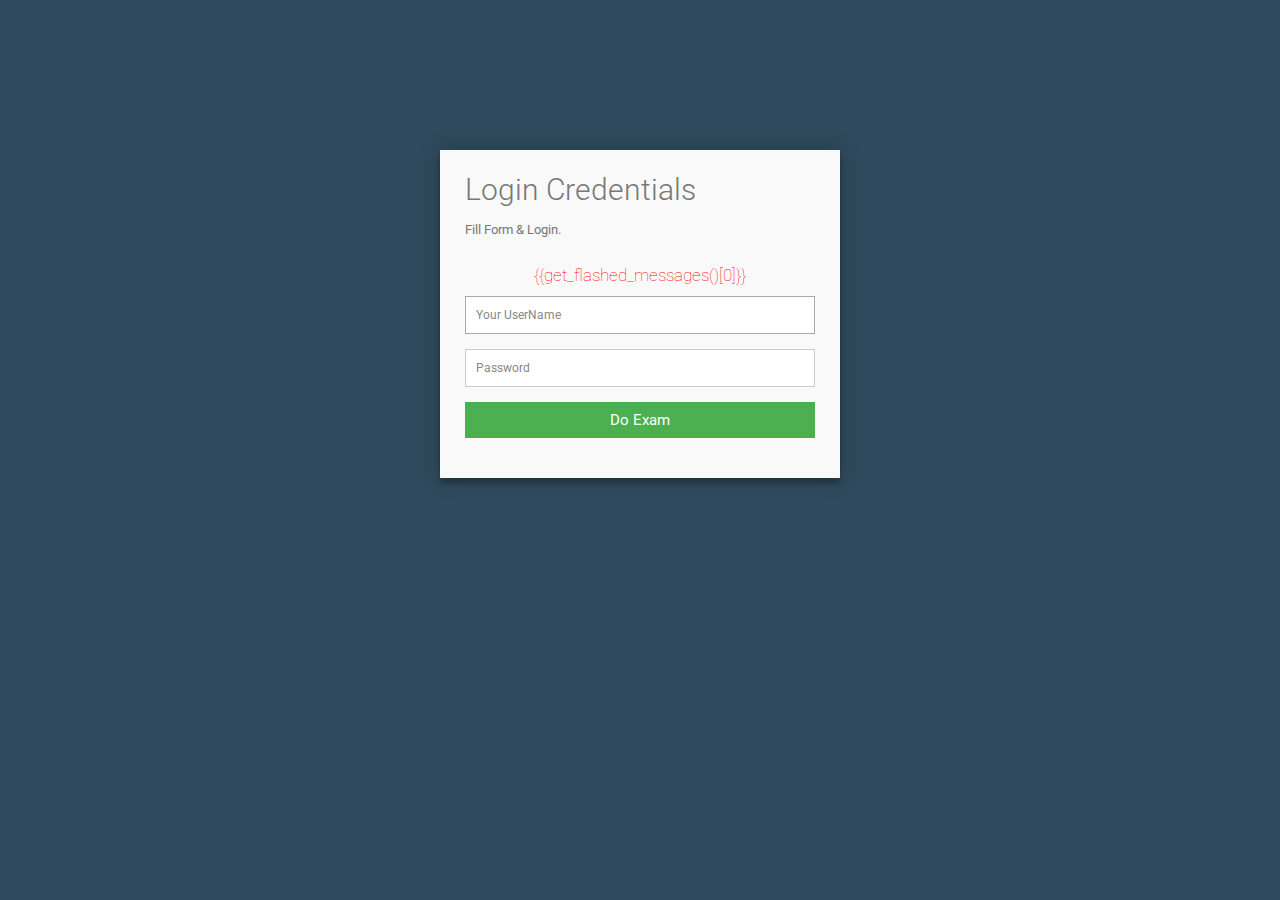
<file: Web/admin/templates/admin_login.html>
<!DOCTYPE html>
<html lang="en" >
<head>
  <meta charset="UTF-8">
  <title>Antisoft Exam Login</title>

</head>
<style>
  @import url(https://fonts.googleapis.com/css?family=Roboto:400,300,600,400italic);
* {
  margin: 0;
  padding: 0;
  box-sizing: border-box;
  -webkit-box-sizing: border-box;
  -moz-box-sizing: border-box;
  -webkit-font-smoothing: antialiased;
  -moz-font-smoothing: antialiased;
  -o-font-smoothing: antialiased;
  font-smoothing: antialiased;
  text-rendering: optimizeLegibility;
}

body {
  font-family: "Roboto", Helvetica, Arial, sans-serif;
  font-weight: 100;
  font-size: 12px;
  line-height: 30px;
  color: #777;
  background: #2f4a5c;
}

.container {
  max-width: 400px;
  width: 100%;
  margin: 0 auto;
  position: relative;
}

#contact input[type="text"],
#contact button[type="submit"],input[type="password"] {
  font: 400 12px/16px "Roboto", Helvetica, Arial, sans-serif;
}

#contact {
  background: #F9F9F9;
  padding: 25px;
  margin: 150px 0;
  box-shadow: 0 0 20px 0 rgba(0, 0, 0, 0.2), 0 5px 5px 0 rgba(0, 0, 0, 0.24);
}

#contact h3 {
  display: block;
  font-size: 30px;
  font-weight: 300;
  margin-bottom: 10px;
}

#contact h4 {
  margin: 5px 0 15px;
  display: block;
  font-size: 13px;
  font-weight: 400;
}

fieldset {
  border: medium none !important;
  margin: 0 0 10px;
  min-width: 100%;
  padding: 0;
  width: 100%;
}

#contact input[type="text"],input[type="password"]{
  width: 100%;
  border: 1px solid #ccc;
  background: #FFF;
  margin: 0 0 5px;
  padding: 10px;
}

#contact input[type="text"],input[type="password"]:hover
{
  -webkit-transition: border-color 0.3s ease-in-out;
  -moz-transition: border-color 0.3s ease-in-out;
  transition: border-color 0.3s ease-in-out;
  border: 1px solid #aaa;
}

#contact button[type="submit"] {
  cursor: pointer;
  width: 100%;
  border: none;
  background: #4CAF50;
  color: #FFF;
  margin: 0 0 5px;
  padding: 10px;
  font-size: 15px;
}

#contact button[type="submit"]:hover {
  background: #43A047;
  -webkit-transition: background 0.3s ease-in-out;
  -moz-transition: background 0.3s ease-in-out;
  transition: background-color 0.3s ease-in-out;
}

#contact button[type="submit"]:active {
  box-shadow: inset 0 1px 3px rgba(0, 0, 0, 0.5);
}

#contact input:focus,
#contact textarea:focus {
  outline: 0;
  border: 1px solid #aaa;
}

::-webkit-input-placeholder {
  color: #888;
}

:-moz-placeholder {
  color: #888;
}

::-moz-placeholder {
  color: #888;
}

:-ms-input-placeholder {
  color: #888;
}

select{
  width: inherit;
    height: 30px;
    border: none;
}
</style>
<body>
<!-- partial:index.partial.html -->
<div class="container">  
  <form id="contact" method="POST" id="loginform" action="/admin/login/">
    <h3>Login Credentials</h3>
    <h4>Fill Form & Login.</h4>
    <p style="margin: auto;padding-bottom: 6px;color: red;font-size: 17px;text-align: center;">{{get_flashed_messages()[0]}}</p>
    <fieldset>
      <input name="username" placeholder="Your UserName" type="text" tabindex="1" required autofocus>
    </fieldset>
    <fieldset>
    <input type="password" name="password" class="form-control form-control-lg" placeholder="Password" tabindex="1" required autofocus>  
    </fieldset>
   
    <fieldset>
      <button name="submit" type="submit" id="contact-submit" data-submit="...Sending">Do Exam</button>
    </fieldset>
  </form>
</div>
<!-- partial -->
  
</body>
</html>
</file>
